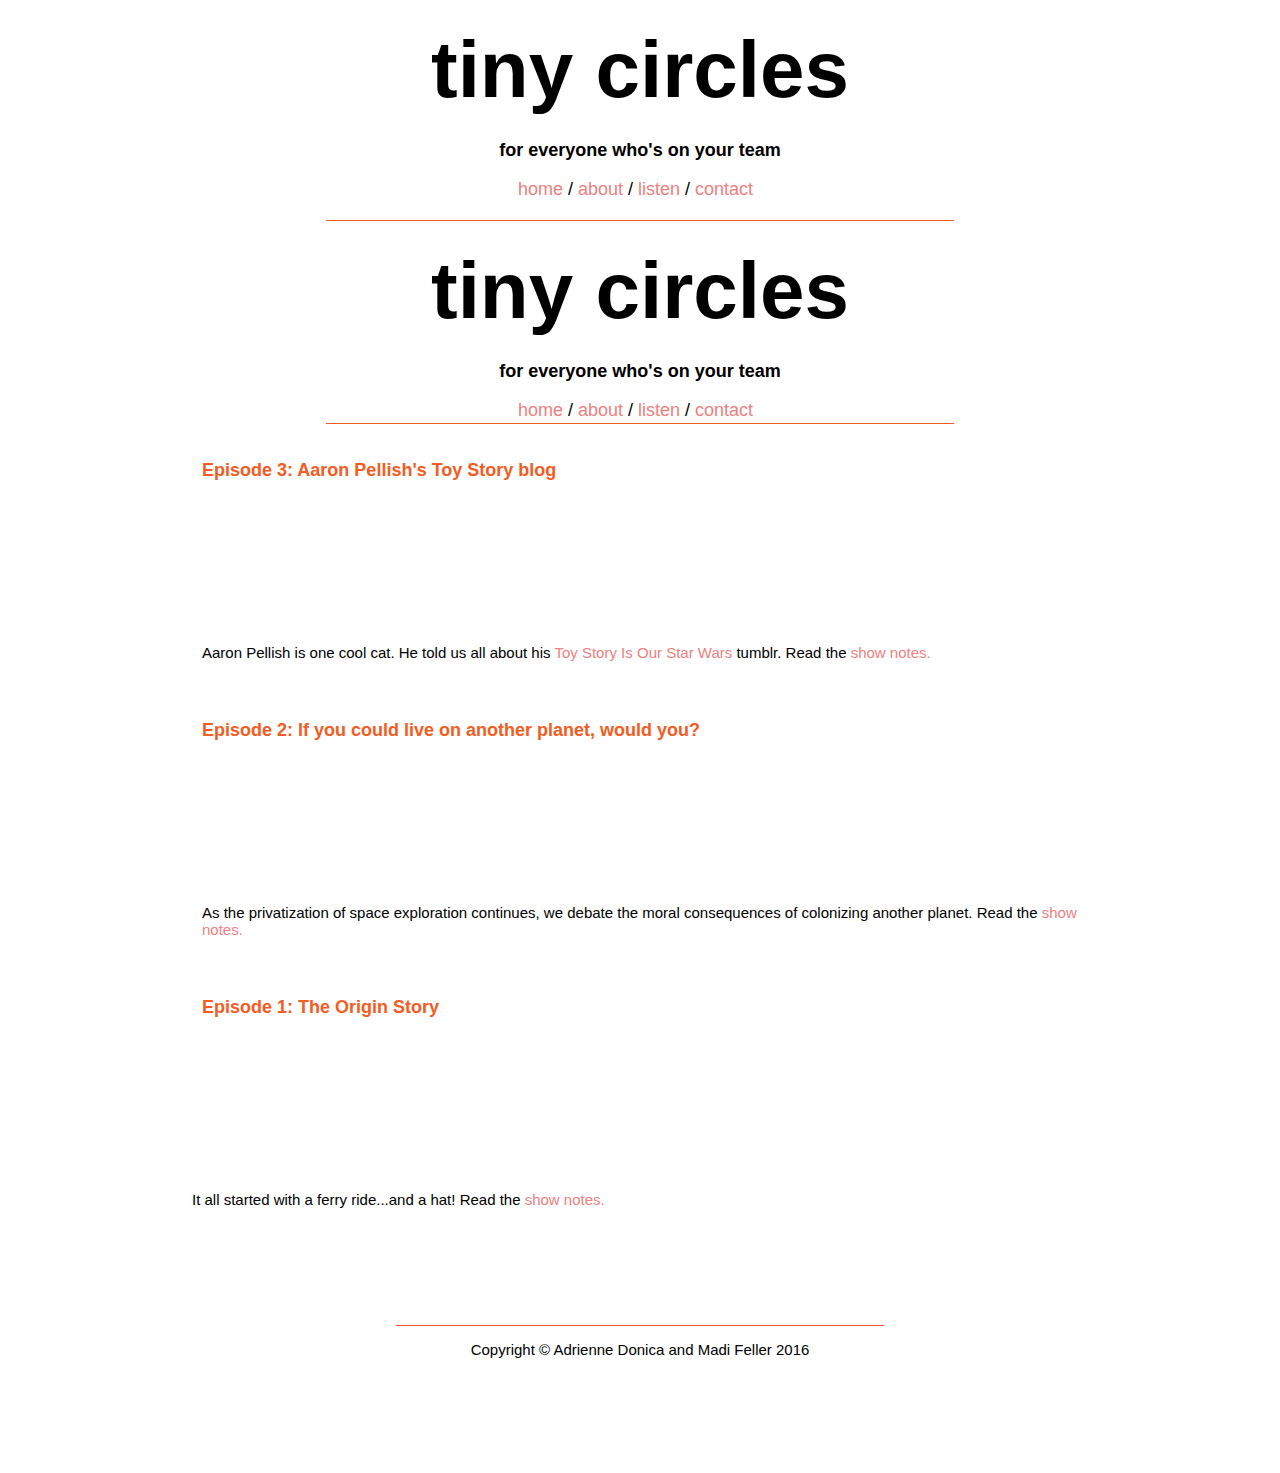
<file: Index.html>
<!DOCTYPE html>
<html>
<head>
	<title>home | tiny circles podcast</title>
	<meta charset="UTF-8">
	<meta name="viewport" content="initial-scale=1.0, width=device-width" />
	<link rel="stylesheet" type="text/css" href="stylesheet.css" />
</head>

<body> 
    
    <div w3-include-HTML="navbar.html"></div>
    <script src="w3-include-HTML.js"></script>
    
<h1>tiny circles</h1>
<h3>for everyone who's on your team</h3>
<center id="navbar">
	<a href="Index.html">home</a> /
	<a href="about.html">about</a> /
	<a href="listen.html">listen</a> /
	<a href="contact.html">contact</a>
</center>
<div class="top-line"></div>

<div class="episode">
<h4>Episode 3: Aaron Pellish's Toy Story blog</h4>
<iframe width="100%" height="120" scrolling="no" frameborder="no" src="https://w.soundcloud.com/player/?url=https%3A//api.soundcloud.com/tracks/123499752&amp;color=ff5500&amp;auto_play=false&amp;hide_related=false&amp;show_comments=true&amp;show_user=true&amp;show_reposts=false"></iframe>
<p>Aaron Pellish is one cool cat. He told us all about his <a href="http://toystoryisourstarwars.tumblr.com/" target="_blank">Toy Story Is Our Star Wars</a> tumblr. Read the <a href="">show notes.</a></p>
</div>
    
<div class="episode">
<h4>Episode 2: If you could live on another planet, would you?</h4>
<iframe width="100%" height="120" scrolling="no" frameborder="no" src="https://w.soundcloud.com/player/?url=https%3A//api.soundcloud.com/tracks/123499752&amp;color=ff5500&amp;auto_play=false&amp;hide_related=false&amp;show_comments=true&amp;show_user=true&amp;show_reposts=false"></iframe>
<p>As the privatization of space exploration continues, we debate the moral consequences of colonizing another planet. Read the <a href="">show notes.</a></p>
</div>

<div class="episode">
<h4>Episode 1: The Origin Story</h4>
<iframe width="100%" height="120" scrolling="no" frameborder="no" src="https://w.soundcloud.com/player/?url=https%3A//api.soundcloud.com/tracks/123499752&amp;color=ff5500&amp;auto_play=false&amp;hide_related=false&amp;show_comments=true&amp;show_user=true&amp;show_reposts=false"></iframe>
</div>
<p>It all started with a ferry ride...and a hat! Read the <a href="">show notes.</a></p>
</div>

<footer>
	<div class="line"></div>
	<p>Copyright &copy; Adrienne Donica and Madi Feller 2016</p>
</footer>

</body>
    
    
</html>
</file>
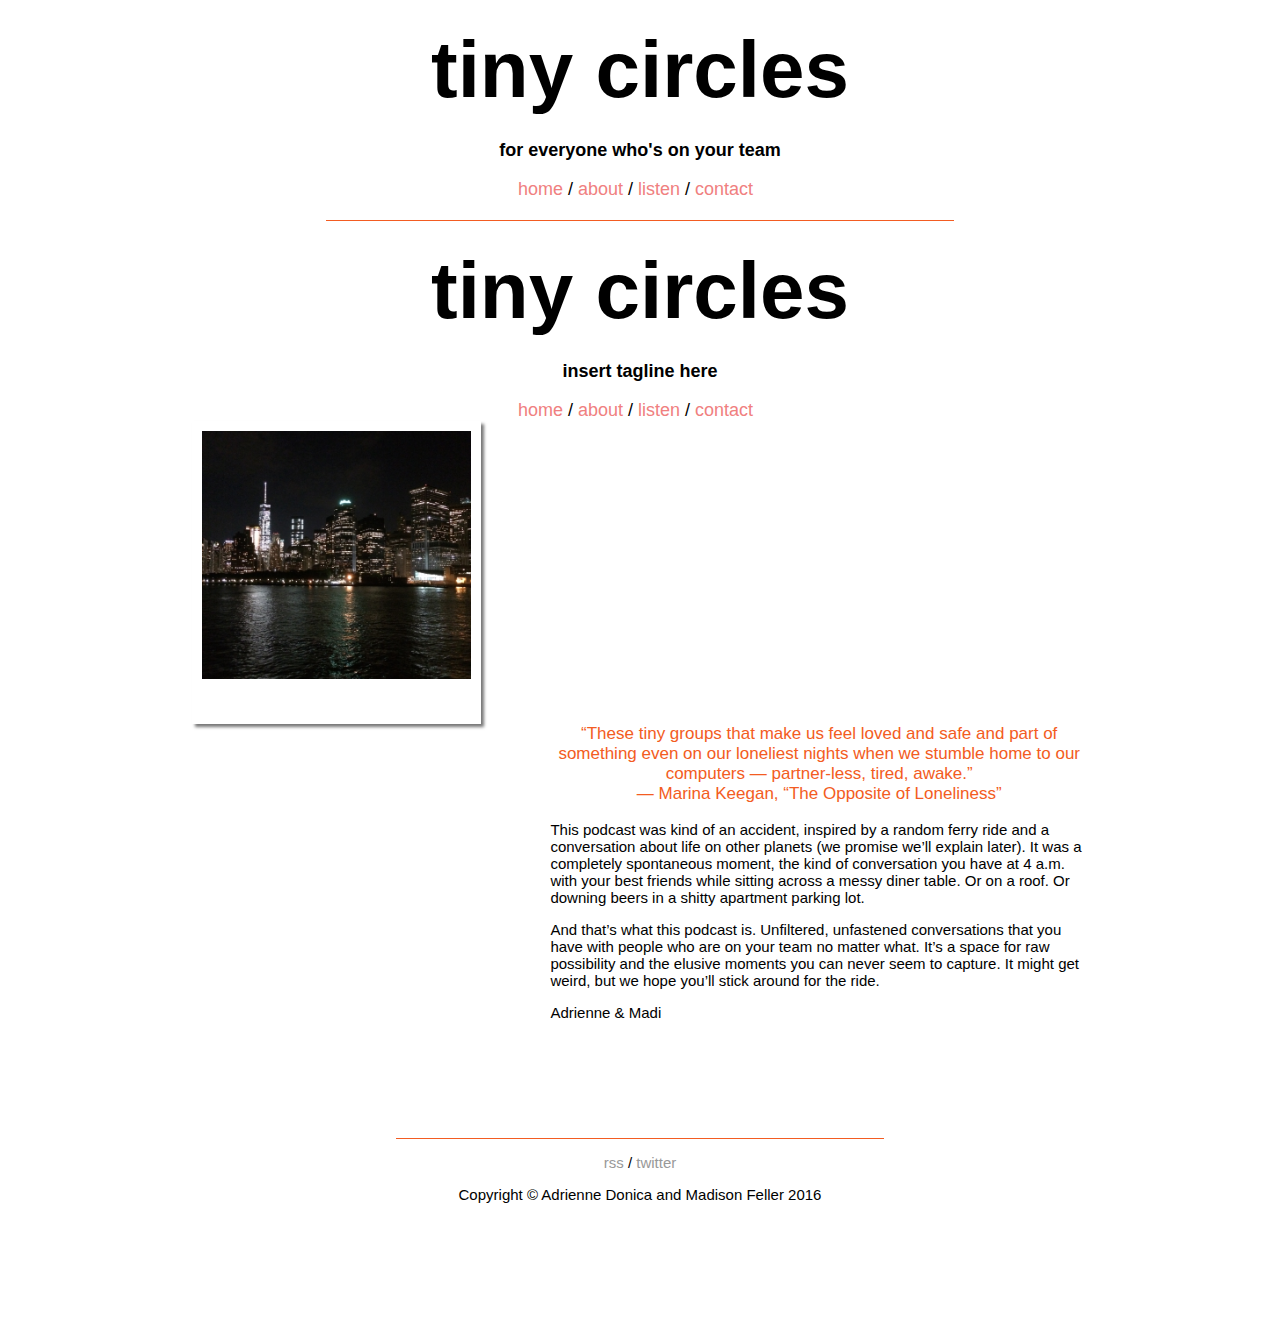
<file: about.html>
<!DOCTYPE html>
<html>
<head>
	<title>about | tiny circles podcast</title>
	<meta charset="UTF-8">
	<meta name="viewport" content="initial-scale=1.0, width=device-width" />
	<link rel="stylesheet" type="text/css" href="stylesheet.css" />
</head>

<body>
    
    <div w3-include-HTML="navbar.html"></div>
    <script src="w3-include-HTML.js"></script>

<h1>tiny circles</h1>
<h3>insert tagline here</h3>
<center id="navbar">
	<a href="Index.html">home</a> /
	<a href="about.html">about</a> /
	<a href="listen.html">listen</a> /
	<a href="contact.html">contact</a>
</center>
    
<div class="polaroid">
	<a href="#"><img src="Ferry ride.jpg" alt="New York City skyline" /></a>
</div>

<div class="abouttext">
<div class="quote">
	<p>“These tiny groups that make us feel loved and safe and part of something even on our loneliest nights when we stumble home to our computers — partner-less, tired, awake.”<br>— Marina Keegan, “The Opposite of Loneliness”</p>
</div>
<p>This podcast was kind of an accident, inspired by a random ferry ride and a conversation about life on other planets (we promise we’ll explain later). It was a completely spontaneous moment, the kind of conversation you have at 4 a.m. with your best friends while sitting across a messy diner table. Or on a roof. Or downing beers in a shitty apartment parking lot.</p>
<p>And that’s what this podcast is. Unfiltered, unfastened conversations that you have with people who are on your team no matter what. It’s a space for raw possibility and the elusive moments you can never seem to capture. It might get weird, but we hope you’ll stick around for the ride.</p>
<p>Adrienne & Madi</p>
</div>
<footer>
	<div class="line"></div>
	<p><a href="">rss</a> / <a href="http://twitter.com/tiny_circles" target="_blank">twitter</a></p>
	<p>Copyright &copy; Adrienne Donica and Madison Feller 2016</p>
</footer>

</body>
</html>
</file>
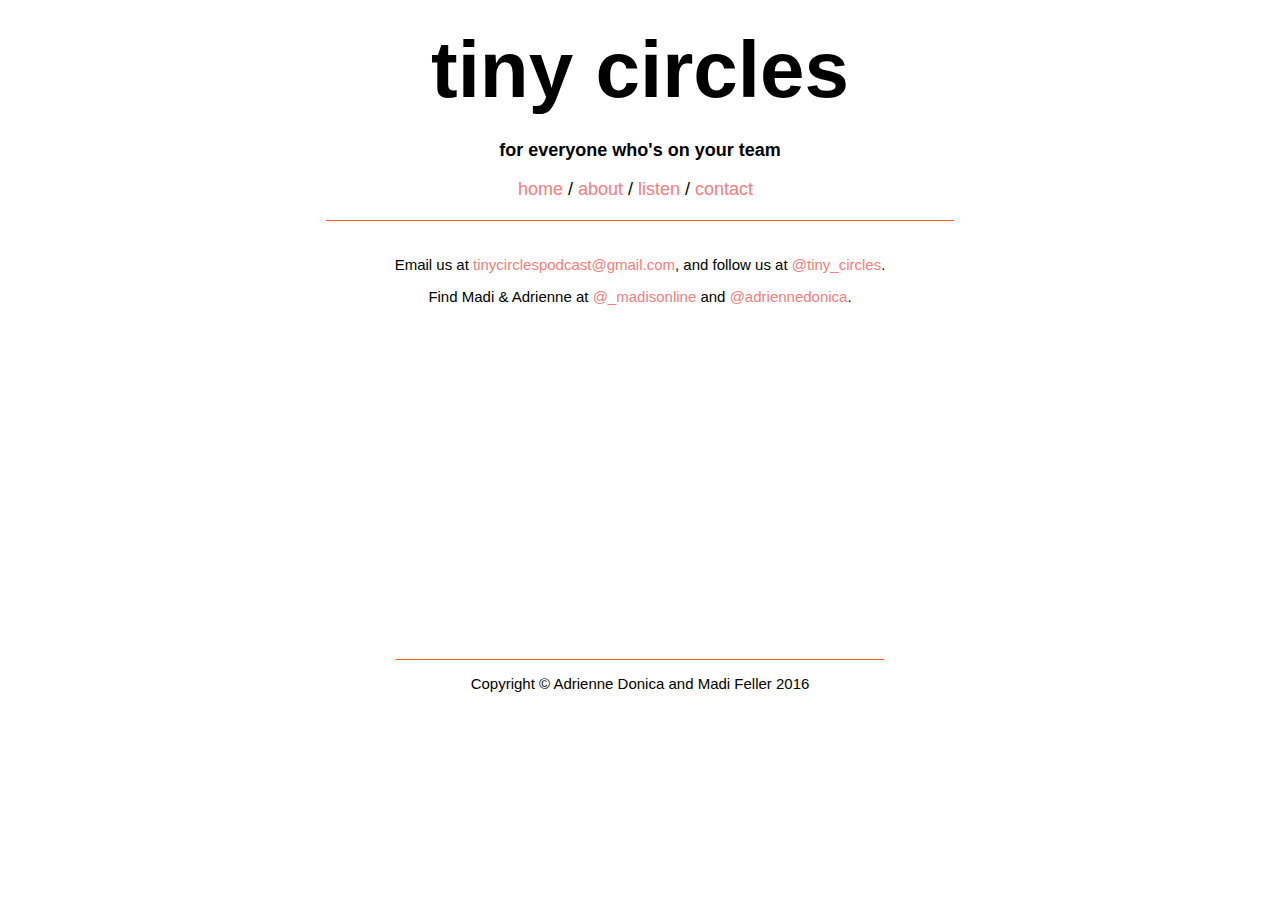
<file: contact.html>
<!DOCTYPE html>
<html>
<head>
	<title>contact | tiny circles podcast</title>
	<meta charset="UTF-8">
	<meta name="viewport" content="initial-scale=1.0, width=device-width" />
	<link rel="stylesheet" type="text/css" href="stylesheet.css" />
</head>

<body>
    
    <div w3-include-HTML="navbar.html"></div>
    <script src="w3-include-HTML.js"></script>

<!--<h1>tiny circles</h1>
<h3>insert tagline here</h3>
<center id="navbar">
	<a href="Index.html">home</a> /
	<a href="about.html">about</a> /
	<a href="listen.html">listen</a> /
	<a href="contact.html">contact</a>
</center>-->
    
  
    <!--<h2>we're online</h2>-->

    <br>
<p id="descriptor">Email us at <a href="mailto:tinycirclepodcast@gmail.com">tinycirclespodcast@gmail.com</a>, and follow us at <a href="http://twitter.com/tiny_circles" target="_blank">@tiny_circles</a>.</p>
<p id="descriptor">Find Madi & Adrienne at <a href="http://twitter.com/_madisonline" target="_blank">@_madisonline</a> and <a href="http://twitter.com/adriennedonica" target="_blank">@adriennedonica</a>.</p>
<br>
    <center>
    <iframe src="http://giphy.com/embed/xThuWlNbcmqZOyZkHe" width="380" height="200" frameBorder="0" class="giphy-embed"></iframe><p><a href="http://giphy.com/gifs/wifi-sequins-pink-glitter-xThuWlNbcmqZOyZkHe"></a></p>
    </center>
  
    
<footer>
	<div class="line"></div>
	<p>Copyright &copy; Adrienne Donica and Madi Feller 2016</p>
</footer>

</body>
</html>
</file>
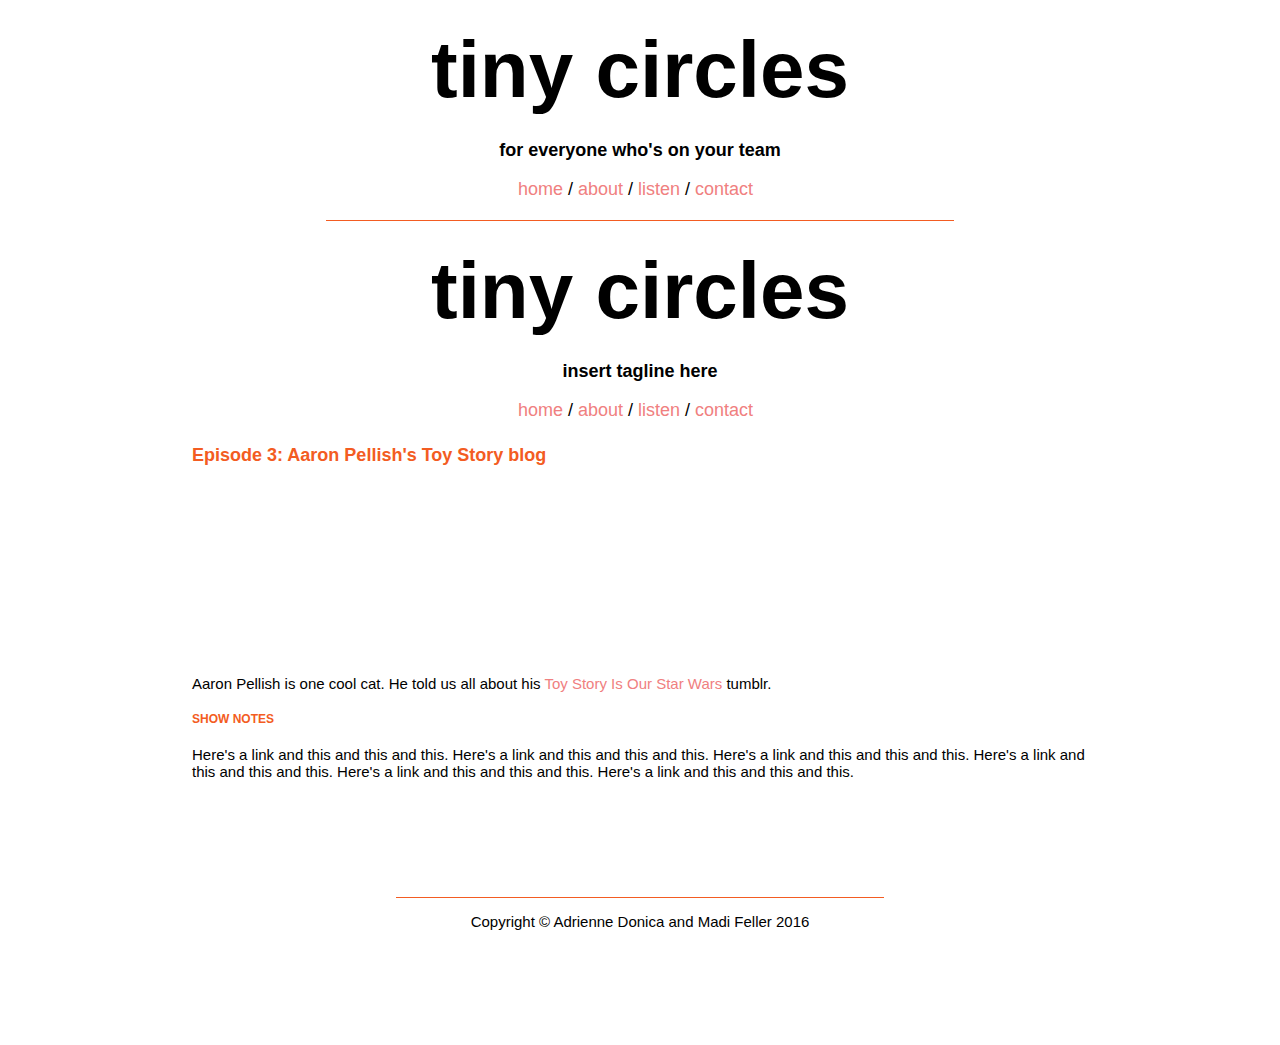
<file: episode dummy page.html>
<!DOCTYPE html>
<html>
<head>
	<title>episodes | tiny circles podcast</title>
	<meta charset="UTF-8">
	<meta name="viewport" content="initial-scale=1.0, width=device-width" />
	<link rel="stylesheet" type="text/css" href="stylesheet.css" />
</head>

<body>
    
    <div w3-include-HTML="navbar.html"></div>
    <script src="w3-include-HTML.js"></script>

<h1>tiny circles</h1>
<h3>insert tagline here</h3>
<center id="navbar">
	<a href="Index.html">home</a> /
	<a href="about.html">about</a> /
	<a href="listen.html">listen</a> /
	<a href="contact.html">contact</a>
</center>

<h4>Episode 3: Aaron Pellish's Toy Story blog</h4>

<iframe width="100%" height="166" scrolling="no" frameborder="no" src="https://w.soundcloud.com/player/?url=https%3A//api.soundcloud.com/tracks/123499752&amp;color=ff5500&amp;auto_play=false&amp;hide_related=false&amp;show_comments=true&amp;show_user=true&amp;show_reposts=false"></iframe>
	</div><!--end audio div-->
<p>Aaron Pellish is one cool cat. He told us all about his <a href="http://toystoryisourstarwars.tumblr.com/" target="_blank">Toy Story Is Our Star Wars</a> tumblr.</p>
<h5>Show notes</h5>
<p>Here's a link and this and this and this. Here's a link and this and this and this. Here's a link and this and this and this. Here's a link and this and this and this. Here's a link and this and this and this. Here's a link and this and this and this.</p>

    
<footer>
	<div class="line"></div>
	<p>Copyright &copy; Adrienne Donica and Madi Feller 2016</p>
</footer>

</body>
</html>
</file>
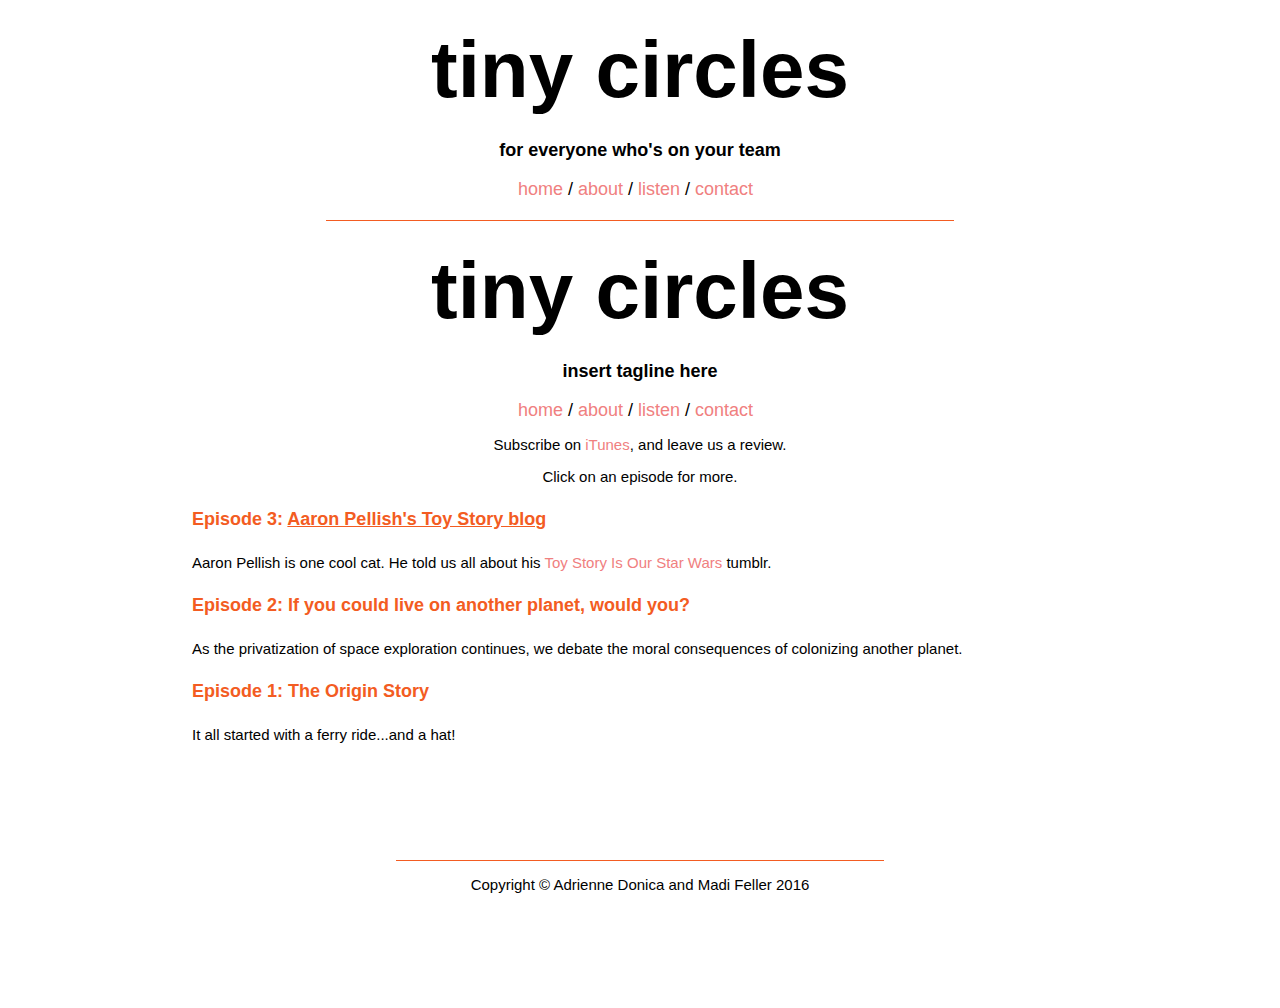
<file: listen.html>
<!DOCTYPE html>
<html>
<head>
	<title>listen | tiny circles podcast</title>
	<meta charset="UTF-8">
	<meta name="viewport" content="initial-scale=1.0, width=device-width" />
	<link rel="stylesheet" type="text/css" href="stylesheet.css" />
</head>

<body>

    <div w3-include-HTML="navbar.html"></div>
    <script src="w3-include-HTML.js"></script>

<h1>tiny circles</h1>
<h3>insert tagline here</h3>
<center id="navbar">
	<a href="Index.html">home</a> /
	<a href="about.html">about</a> /
	<a href="listen.html">listen</a> /
	<a href="contact.html">contact</a>
</center>
    

<p id="descriptor">Subscribe on <a href="">iTunes</a>, and leave us a review.</p>
<p id="descriptor">Click on an episode for more.</p>

<h4>Episode 3: <a href="episode dummy page.html">Aaron Pellish's Toy Story blog</h4></a>
<p>Aaron Pellish is one cool cat. He told us all about his <a href="http://toystoryisourstarwars.tumblr.com/" target="_blank">Toy Story Is Our Star Wars</a> tumblr.</p>

<h4>Episode 2: If you could live on another planet, would you?</h4>
<p>As the privatization of space exploration continues, we debate the moral consequences of colonizing another planet.</p>

<h4>Episode 1: The Origin Story</h4>
<p>It all started with a ferry ride...and a hat!</p>


<footer>
	<div class="line"></div>
	<p>Copyright &copy; Adrienne Donica and Madi Feller 2016</p>
</footer>

</body>
</html>
</file>
<file: stylesheet.css>
small, strike, strong, sub, sup, tt, var, b, u, i, center, dl, dt, dd, ol, ul, li,
fieldset, form, label, legend, table, caption, tbody, tfoot, thead, tr, th, td,
article, aside, canvas, details, embed, figure, figcaption, footer, header, hgroup, 
menu, nav, output, ruby, section, summary, time, mark, audio, video {
	padding: 0;
	border: 0;
	font-size: 100%;
	font: inherit;
	vertical-align: baseline;
}

h1{
	font-family: 'Helvetica Neue', 'Arial', sans serif;
	font-size: 80px;
	text-align: center;
    margin: .3em;
}

h2{
	clear: both;
	font-family: 'Helvetica Neue', 'Arial', sans serif;
	font-size: 22px;
	text-align: center;
}
h3{
	font-family: 'Helvetica Neue', 'Arial', sans serif;
	font-size: 18px;
	text-align: center;
}
h4{
	font-family: 'Helvetica Neue', 'Arial', sans serif;
	font-size: 18px;
	color: #f35c22;
	clear: both;
}
h5{
	font-family: 'Helvetica Neue', 'Arial', sans serif;
	font-size: 12px;
	text-transform: uppercase;
	color: #f35c22;
	clear: both;
}
h4 a:link, h4 a:visited {
	text-decoration: ;
	color:#f35c22;
}
h4 a:hover, h4 a:active, h4 a:focus {
	color:lightcoral;
}

body{
	width:70%;
	margin: 0 auto;
}

#navbar{
	font-family: 'Helvetica Neue', 'Arial', sans serif;
	font-size: 18px;
	list-style-type: none;
	padding-right:1%;;
}
#navbar a:link, #navbar a:visited {
	text-decoration: none;
	color:lightcoral;
}
#navbar a:hover, #navbar a:active, #navbar a:focus {
	color:#f35c22;
}
.polaroid img {
	float: left;
	border: 10px solid #fff;
	border-bottom: 45px solid #fff;
	-webkit-box-shadow: 3px 3px 3px #777;
	-moz-box-shadow: 3px 3px 3px #777;
	box-shadow: 3px 3px 3px #777;
	width: 30%;
}
.polaroid a:hover img {
	-webkit-transform: rotate(5deg);
	-moz-transform: rotate(5deg);
	-o-transform: rotate(5deg);
	transform: rotate(5deg);
}
.quote p{
	font-family:'Helvetica Neue', 'Arial', sans serif;
	font-size: 17px;
	text-align:center;
	color:#f35c22;
}
.abouttext {
	margin-left: 40%;
}
.quote p{
	font-family:'Helvetica Neue', 'Arial', sans serif;
	font-size: 17px;
	text-align:center;
	color:#f35c22;
	clear: both;
}

p {
	font-family:'Helvetica Neue', 'Arial', sans serif;
	font-size: 15px;
}

p a:link, p a:visited{
	text-decoration: none;
	color:lightcoral;
}

p a:hover, p a:active, p a:focus{
	color:#f35c22;
}

#descriptor {
	text-align: center;
}

#contactlink{
	text-align:center;
}
#descriptor a:link, #descriptor a:visited{
	text-decoration:none;
	color: lightcoral;	
}
#descriptor a:hover, #descriptor a:active, #descriptor a:focus{
	color:#f35c22;
}

.giphy-embed{
	margin:0 auto;
	padding: 0% 20%;
}

.episode {
    
    padding: 10px;
}

.audio {
	width:300px;
	background-color:lightcoral;
	padding:2%;
	color: white;
}

.line{
	height: 1px;
    width: 70%;
	background-color:#f35c22;
	margin: 2px auto;
}

.top-line{
    height: 1px;
    width: 70%;
	background-color:#f35c22;
	margin: 2px auto;
}
footer {
	text-align:center;
    padding: 100px;
}
footer a:link, footer a:visited{
	text-decoration:none;
	color:#999999;
}
footer a:hover, footer a:active, footer a:focus{
	color:#3973ac
}
</file>
